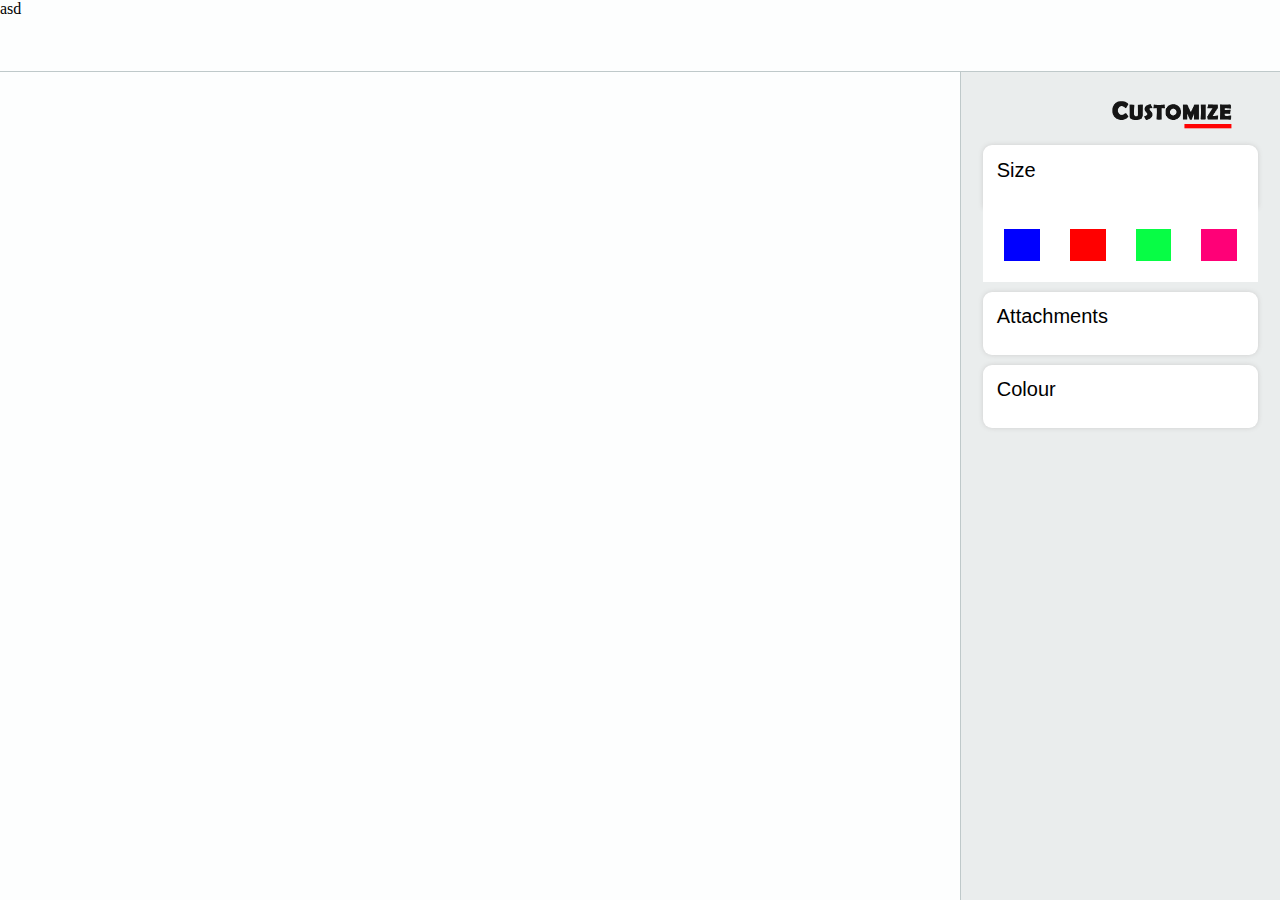
<file: furniture-configurator/web/web/FurnitureCongiUi.html>
<!DOCTYPE html>
<html lang="en">
<head>
    <meta charset="UTF-8">
    <meta http-equiv="X-UA-Compatible" content="IE=edge">
    <meta name="viewport" content="width=device-width, initial-scale=1.0">
    <link rel="stylesheet" href="FurnitureCongiUi.css">
    <title>Furniture Configrator</title>
</head>
<body>
    <div class="container">
        <div class="topbar">
            asd

        </div>
        <div class="mainbody">
            <!-- <iframe  class="frame" frameBorder="0" src="https://playcanv.as/e/p/gOFcSnVE/" title="description"></iframe> -->
        </div>
        <div class="sidebar">
            <img  class="logo" src="logo.png" alt="customizer">
            <div class="accordionWrapper">
                <div class="accordionItem open">
                      <h2 class="accordionItemHeading">Size </h2>
                
                      <div class="accordionItemContent">
                        <div class="subitem">
                            
                            <div class="size1">
                                
                            </div>
                            <div class="size2">
                            </div>
                            <div class="size3">
                            </div>
                            <div class="size4">
                            </div>

                        </div>
                      </div>
                    </div>
                
                    <div class="accordionItem close">
                      <h2 class="accordionItemHeading">Attachments  </h2>
                      <div class="accordionItemContent">
                        <p>A JavaScript accordion is made up of a number of expandable/collapsible items. Only one item is ever shown at a time.</p>
                        <p>You can include any content you want inside an accordion item. Here's a bullet list:</p>
                
                      </div>
                    </div>
                
                    <div class="accordionItem close">
                      <h2 class="accordionItemHeading">Colour </h2>
                      <div class="accordionItemContent">
                        <p>Click an accordion item's heading to expand it. To collapse the item, click it again, or click another item heading.</p>
                      </div>
                    </div>
                </div>
        </div>
    </div>
    <script type="text/javascript">
        var accItem = document.getElementsByClassName('accordionItem');
          var accHD = document.getElementsByClassName('accordionItemHeading');
          for (i = 0; i < accHD.length; i++) {
              accHD[i].addEventListener('click', toggleItem, false);
          }
          function toggleItem() {
              var itemClass = this.parentNode.className;
              for (i = 0; i < accItem.length; i++) {
                  accItem[i].className = 'accordionItem close';
              }
              if (itemClass == 'accordionItem close') {
                  this.parentNode.className = 'accordionItem open';
              }
          }
      </script>
</body>
</html>
</file>
<file: furniture-configurator/web/web/FurnitureCongiUi.css>
*{
    margin: 0px;
}
.container{
    display: grid;
    grid-template-columns: 75vw  25vw;
    grid-template-rows: 8vh  92vh;
    
}
.topbar{
    background:#FDFEFE;
    grid-column: 1/4;
    border-bottom-style:solid;
    border-width: 1px;
    border-color: #BFC9CA;
   
}
.mainbody{
    background:#FDFEFE;
}
.sidebar{
    background:#EAEDED;
    padding: 22px;
    border-left-style:solid;
    border-width: 1px;
    border-color: #BFC9CA;

}

.accordionItem{
      display:block;
      width:100%;
      box-sizing: border-box;
      font-family:'Open-sans',Arial,sans-serif;
  }
.accordionItemHeading{
      
      margin:0px 0px 10px 0px;
      padding:5%;
      font-size: 20px;
      font-weight: 400;
      background:#ffffff;
      color:black;
      width:100%;
      height: 7vh;
      box-shadow: 0px 0px 5px rgb(206, 206, 206);

  
  border-radius: 9px;
          box-sizing: border-box;
          
  }
  .accordionItemHeading:hover{
    background:#fdfcfc;
    cursor:pointer;

  } 
.accordionItemHeading span{
   
    float: right;
    font-size: 25px;
    
  }
.close .accordionItemContent{
      height:0px;
      transition:height 1s ease-out;
      transform: scaleY(0);
      float:left;
      display:block;
  }
.open .accordionItemContent{
    padding: 20px;
      background-color: #ffffff;
      border: 1px solid rgb(255, 255, 255);
      width: 100%;
  
      margin: 0px 0px 10px 0px;
      display:block;
  
      transform: scaleY(1);
  
      transform-origin: top;
  
      transition: transform 0.5s ease;
          box-sizing: border-box;
  }
  
.open .accordionItemHeading{
      margin:0px;
      border-top-left-radius: 9px;
      border-top-right-radius: 9px;
      border-bottom-right-radius: 0px;
      border-bottom-left-radius: 0px;
      background-color: #ffffff;
      color: #000000;
  }
.frame{
    width: 100%;
    height: 100%;
    
}
.MainHeading{
    font-family: 'Segoe UI', Tahoma, Geneva, Verdana, sans-serif;
    text-align: center;
    color: black;
}
.logo{
    width: 70%;
    padding-left: 34%;
    
}
.subitem{
    display: grid;
    grid-template-columns: 1fr 1fr 1fr 1fr ;
    grid-template-rows: 3.5vh;
    grid-gap: 30px;
}
.size1{
  background: blue;  
}
.size2{
    background: rgb(255, 0, 0);  
}
.size3{
    background: rgb(7, 253, 69);  
}
.size4{
    background: rgb(255, 0, 119);  
}
</file>
